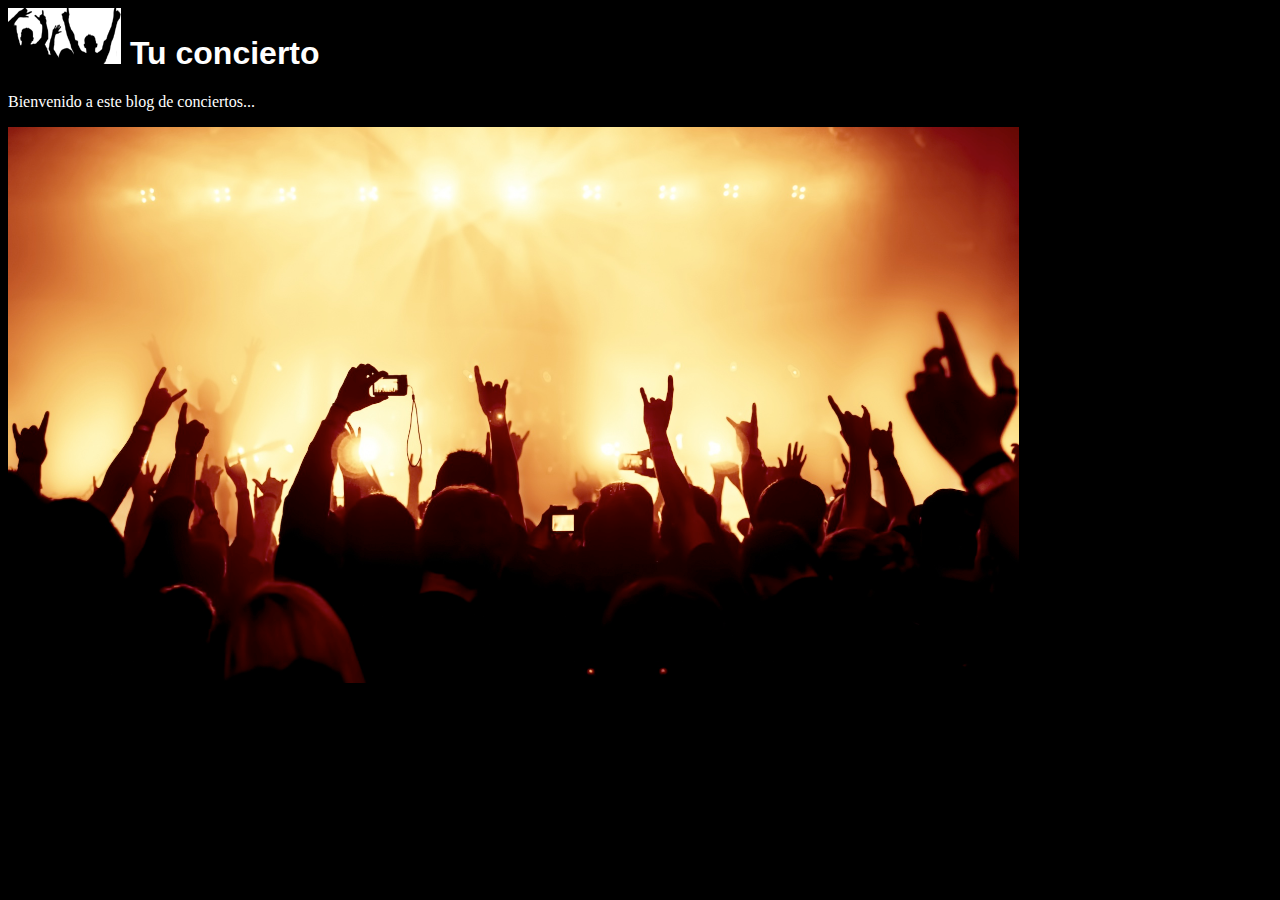
<file: actividad 1/index.html>
<html>
	<head>
		<title>HTML Base</title>
		<link rel="stylesheet" href="css/estilo.css">
		<style>
		h1
		{
			font-family: Arial;
		}
		</style>
	</head>
	<body>
		<h1><img src="images/concert_logo.png" alt="Logo" style="background-color: white"> Tu concierto</h1>
		<p>
			Bienvenido a este blog de conciertos...
		</p>
		<img src="images/concert.jpg" alt="Concierto" style= "width: 80%">
	</body>
</html>
</file>
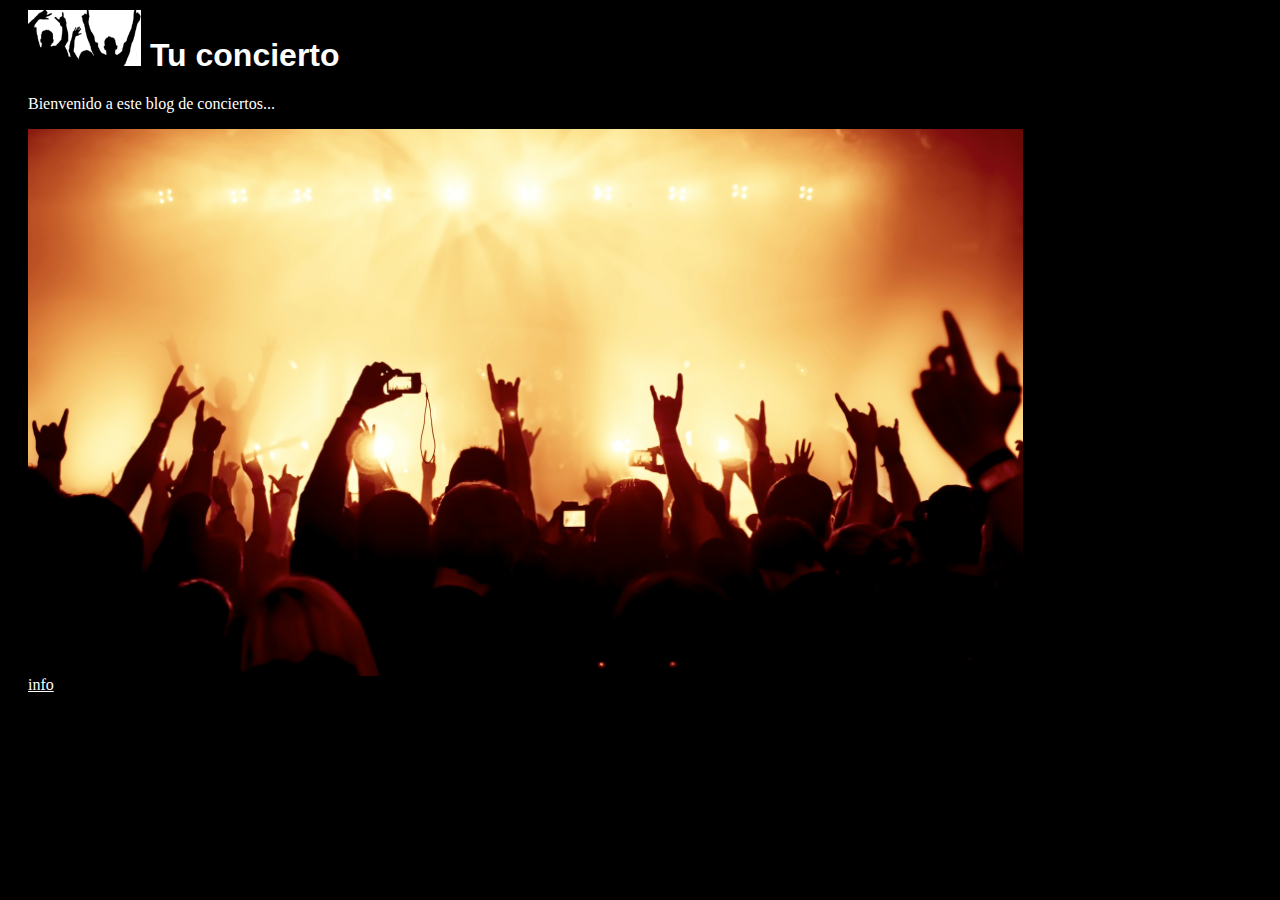
<file: actividad 2 herencia/index.html>
<html>
	<head>
		<title>HTML Base</title>
		<link rel="stylesheet" href="stylesheets/styles.css">
	</head>
	<body>
		<div>
			<h1><img src="images/concert_logo.png" alt="Logo" style="background-color: white"> Tu concierto</h1>
			<p>
				Bienvenido a este blog de conciertos...
			</p>
			<img src="images/concert.jpg" alt="Concierto" style="width: 80%">

			<br>
			<a href="mailto:info@tuconcierto.com">info</a>
		</div>
	</body>
</html>
</file>
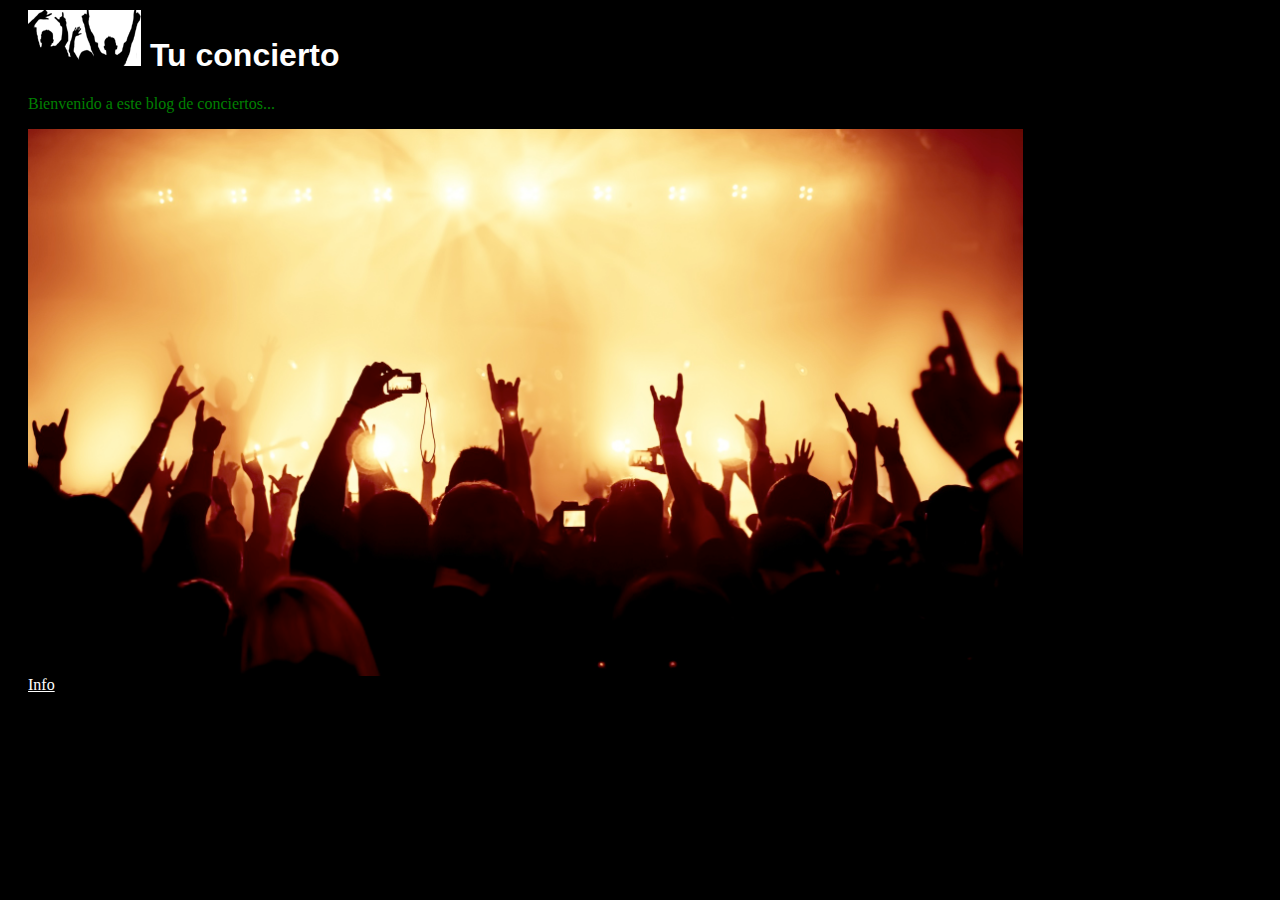
<file: actividad 3 estilos de cascada/index.html>
<html>
	<head>
		<title>HTML Base</title>
		<link rel="stylesheet" href="stylesheets/styles.css">
	</head>
	<body>
		<div>
			<h1><img src="images/concert_logo.png" alt="Logo" style="background-color: white"> Tu concierto</h1>
			<p>
				<style="color:blue">
				Bienvenido a este blog de conciertos...
			</style>
			</p>
			<img src="images/concert.jpg" alt="Concierto" style="width: 80%">

			<br>
			<a href="mailto:info@tuconcierto.com">Info</a>
		</div>
	</body>
</html>
</file>
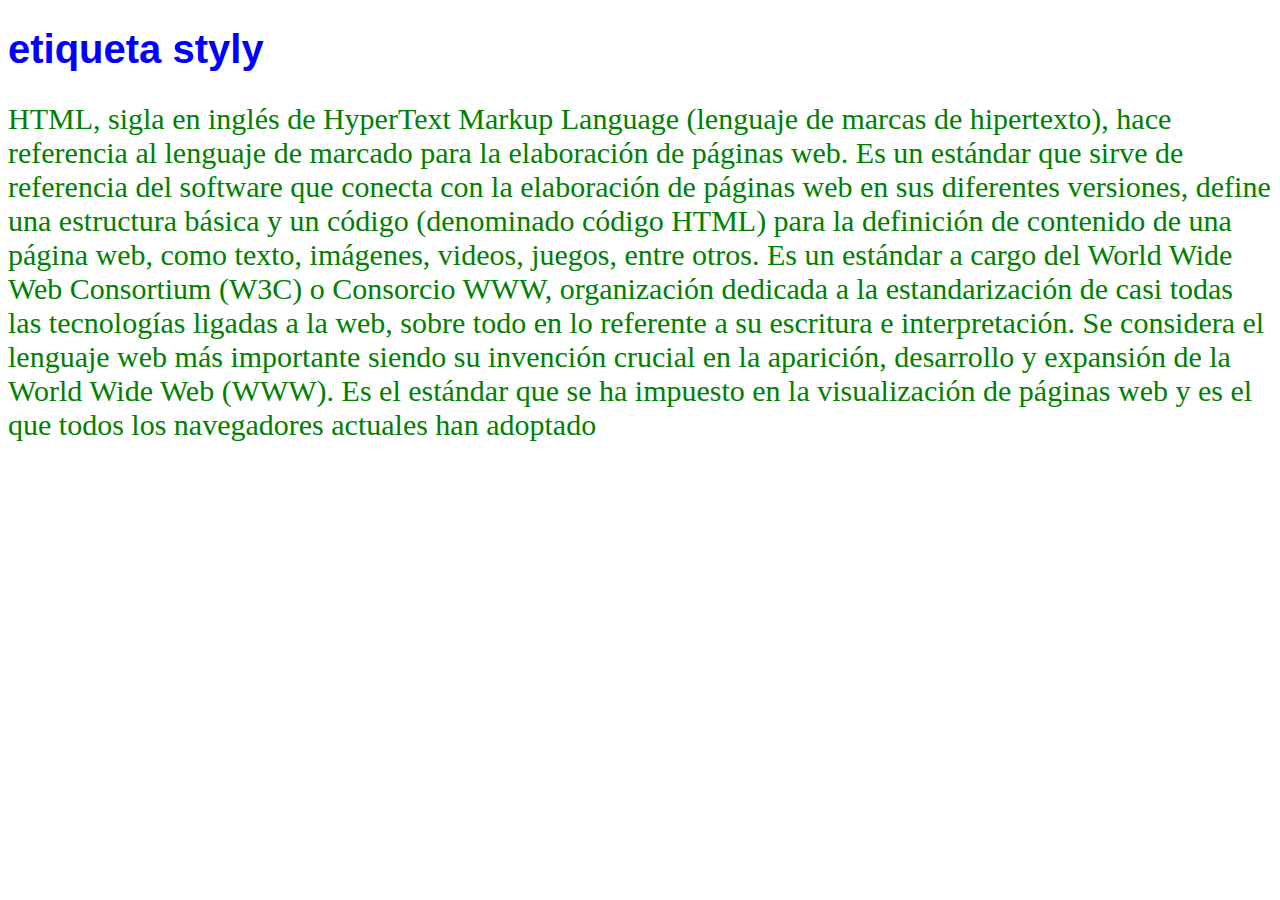
<file: hojaEstiloAtributo/index.html>
<!DOCTYPE html>
<html>
  <head>
    <meta charset="utf-8">
    <meta name="viewport" content="width-device-width, user-scalable-no">
    <title>Hoja de estilos como atributo, etiqueta y archivo externo</title>
<link rel="stylesheet" href="CSS/estilos.css">
  </head>
  <body>
    <h1>etiqueta styly</h1>
<p>
  HTML, sigla en inglés de HyperText Markup Language (lenguaje de marcas de hipertexto), hace referencia al lenguaje de marcado para la elaboración de páginas web. Es un estándar que sirve de referencia del software que conecta con la elaboración de páginas web en sus diferentes versiones, define una estructura básica y un código (denominado código HTML) para la definición de contenido de una página web, como texto, imágenes, videos, juegos, entre otros. Es un estándar a cargo del World Wide Web Consortium (W3C) o Consorcio WWW, organización dedicada a la estandarización de casi todas las tecnologías ligadas a la web, sobre todo en lo referente a su escritura e interpretación. Se considera el lenguaje web más importante siendo su invención crucial en la aparición, desarrollo y expansión de la World Wide Web (WWW). Es el estándar que se ha impuesto en la visualización de páginas web y es el que todos los navegadores actuales han adoptado
</p>
  </body>
</html>
</file>
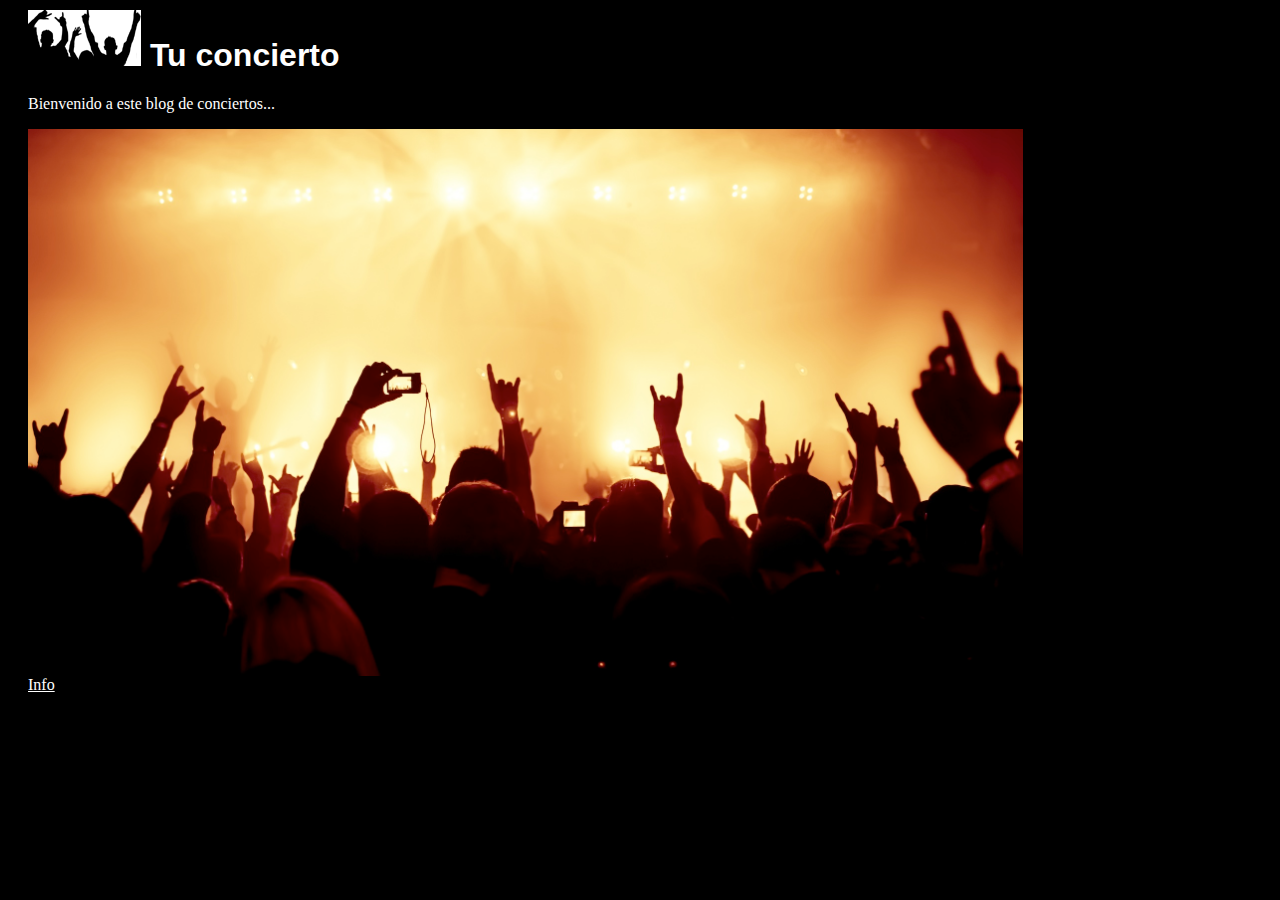
<file: actividad 2 herencia/xsolucion/index.html>
<html>
	<head>
		<title>HTML Base</title>
		<link rel="stylesheet" href="stylesheets/styles.css">
	</head>
	<body>
		<div>
			<h1><img src="images/concert_logo.png" alt="Logo" style="background-color: white"> Tu concierto</h1>
			<p>
				Bienvenido a este blog de conciertos...
			</p>
			<img src="images/concert.jpg" alt="Concierto" style="width: 80%">

			<br>
			<a href="mailto:info@tuconcierto.com">Info</a>
		</div>
	</body>
</html>
</file>
<file: actividad 1/css/estilo.css>
body
{
  background-color: black;
color: white;
font-family: Verdana;
}
</file>
<file: actividad 2 herencia/stylesheets/styles.css>
body {
	background-color: black;
	color: white;
	font-family: Verdana;
}
h1 {
	font-family: arial;
}
a {
	color: inherit;
}
div {
	margin-top: 10px;
	margin-left: 20px;
}
</file>
<file: actividad 3 estilos de cascada/stylesheets/styles.css>
body
p
{
color: green;
}
body{
	background-color: black;
	color: white !important;
	font-family: Verdana;
}

h1 {
	font-family: Arial;
}

a {
	color: inherit;
}

div{
	margin-top: 10px;
	margin-left: 20px;
}
body
{
	color:red;
}
</file>
<file: hojaEstiloAtributo/CSS/estilos.css>
h1
  {
    color:blue;
    font-family:helvetica;
    font-size:40px
  }
  p
  {
  color: green;
  font-family:fantasy;
  font-size: 30px
  }
</file>
<file: actividad 2 herencia/xsolucion/stylesheets/styles.css>
body{
	background-color: black;
	color: white;
	font-family: Verdana;
}

h1 {
	font-family: Arial;
}

a {
	color: inherit;
}

div{
	margin-top: 10px;
	margin-left: 20px;
}
</file>
